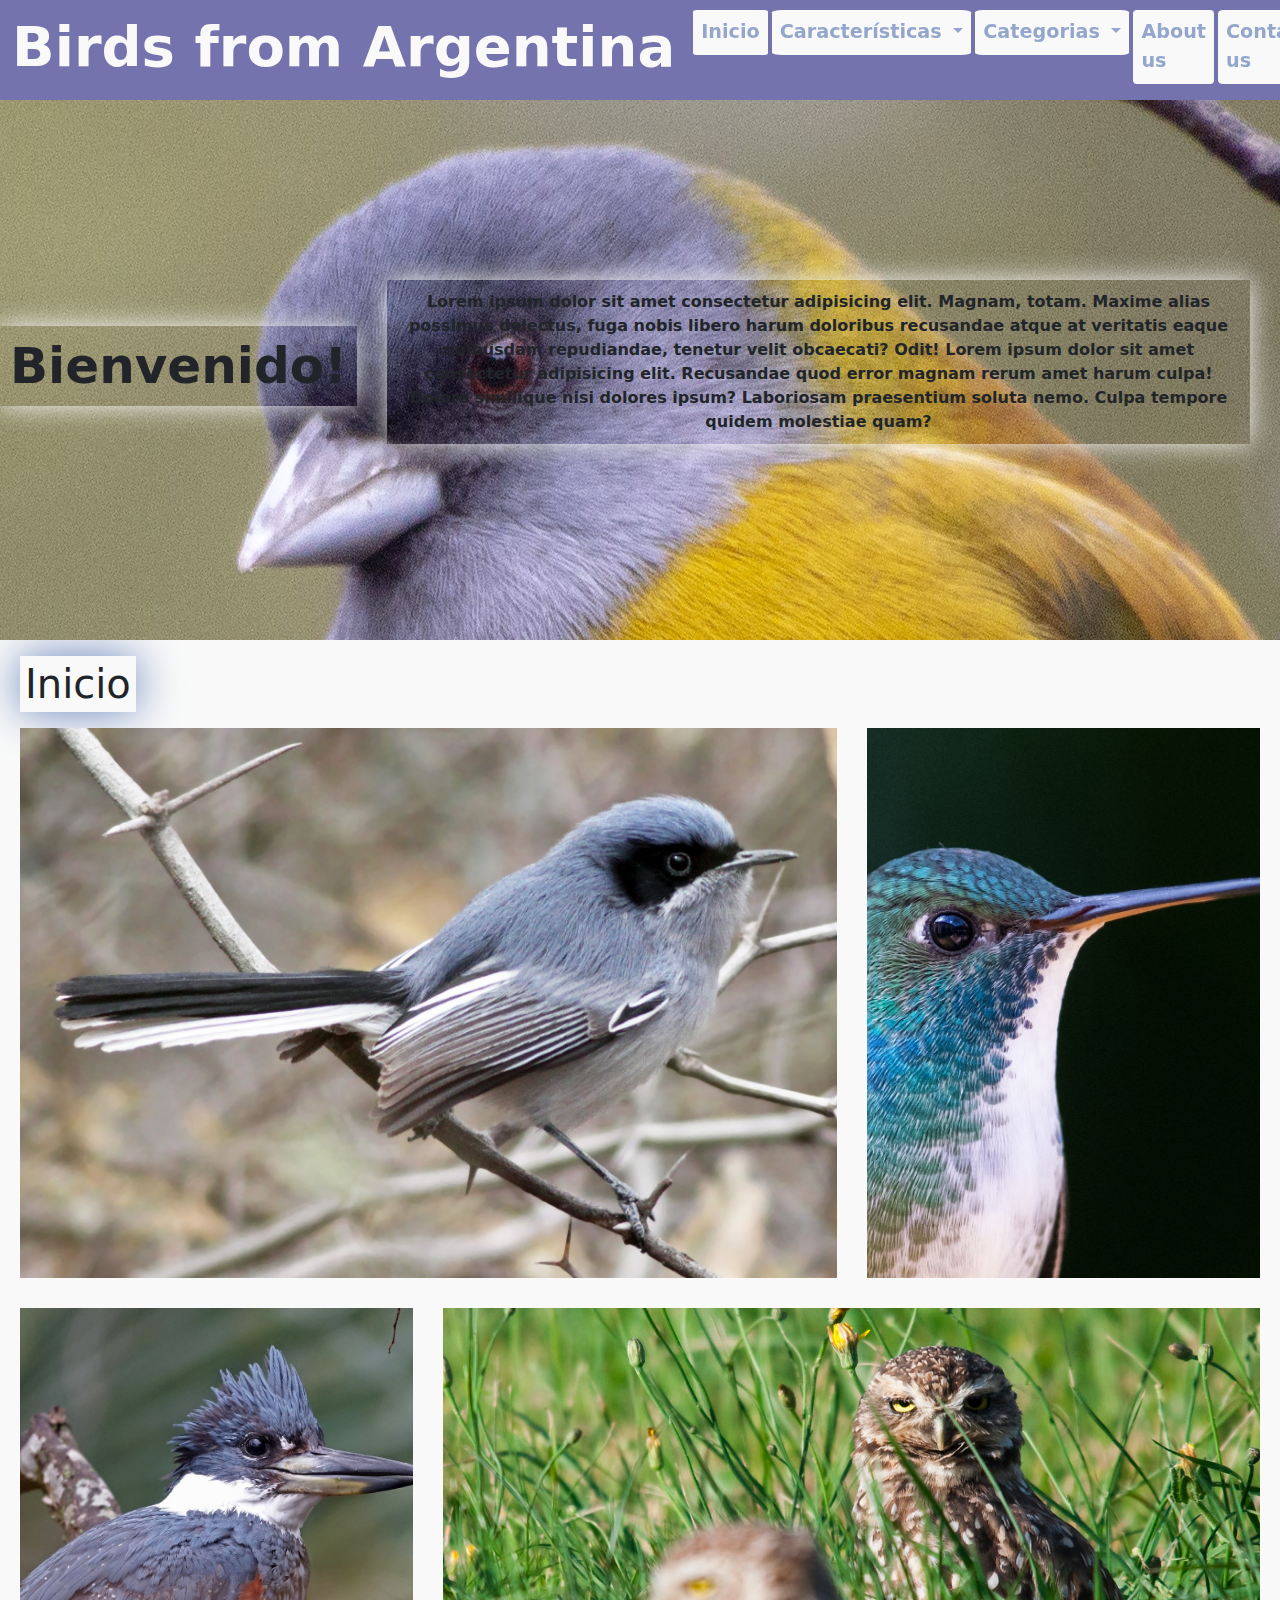
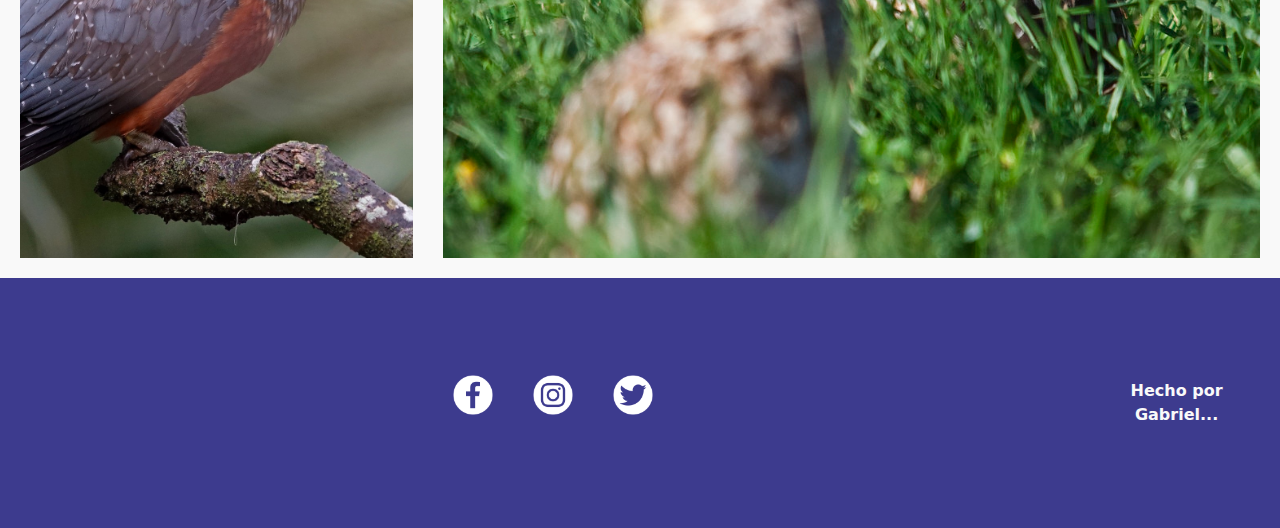
<file: index.html>
<!DOCTYPE html>
<html lang="en">
<head>
    <meta charset="UTF-8">
    <meta http-equiv="X-UA-Compatible" content="IE=edge">
    <meta name="viewport" content="width=device-width, initial-scale=1.0">
    <!-- Link a Wow -->
    <link rel="stylesheet" href="https://cdnjs.cloudflare.com/ajax/libs/animate.css/4.1.1/animate.min.css"/>
    <!-- Bootstrap -->
    <link rel="stylesheet" href="bootstrap-5.1.3-dist/css/bootstrap.min.css">
    <!-- CSS -->
    <link rel="stylesheet" href="css/styles.css">
    <!-- Fuentes  -->
    <link rel="preconnect" href="https://fonts.googleapis.com">
    <link rel="preconnect" href="https://fonts.gstatic.com" crossorigin>
    <link href="https://fonts.googleapis.com/css2?family=Lobster&family=Roboto+Slab:wght@200&display=swap" rel="stylesheet">
    <!-- -------  -->
    <title>Birds from Argentina</title>
</head>
<body class="barra">
    <!-- Encabezado -->
    <header class="header">
        <!-- Menu de navegación -->
        <nav class="navbar navbar-expand-lg navbar-light bg-light">
            <div class="container-fluid">
                <a class="navbar-brand" href="index.html">Birds from Argentina</a>
                <button class="navbar-toggler" type="button" data-bs-toggle="collapse" data-bs-target="#navbarSupportedContent" aria-controls="navbarSupportedContent" aria-expanded="false" aria-label="Toggle navigation">
                    <span class="navbar-toggler-icon"></span>
                </button>
                <div class="collapse navbar-collapse" id="navbarSupportedContent">
                    <!-- pull-lg-left ml-auto justify-content-end -->
                    <ul class="navbar-nav mb-2 mb-lg-0 mb-2 mb-lg-0">
                        <li class="nav-item">
                            <a class="nav-link active" aria-current="page" href="index.html">Inicio</a>
                        </li>
                        <li class="nav-item dropdown">
                            <a class="nav-link dropdown-toggle" href="#"button" data-bs-toggle="dropdown" aria-expanded="false">
                                Características
                            </a>
                            <ul class="dropdown-menu">
                                <li><a class="dropdown-item" href="pages/caracteristicas.html#miradas">Miradas</a></li>
                                <li><a class="dropdown-item" href="pages/caracteristicas.html#plumas">Plumas</a></li>
                                <li><a class="dropdown-item" href="pages/caracteristicas.html#picos">Picos</a></li>
                                <li><a class="dropdown-item" href="pages/caracteristicas.html#nidos">Nidos</a></li>
                                <li><a class="dropdown-item" href="pages/caracteristicas.html#patas">Patas</a></li>
                            </ul>
                        </li>
                        <li class="nav-item dropdown">
                            <a class="nav-link dropdown-toggle" href="pages/categorias.html" role="button" data-bs-toggle="dropdown" aria-expanded="false">
                                Categorias
                            </a>
                            <ul class="dropdown-menu">
                                <li><a class="dropdown-item" href="pages/categorias.html#NorteArgentino">Norte Argentino</a></li>
                                <li><a class="dropdown-item" href="pages/categorias.html#CentroArgentino">Centro Argentino</a></li>
                                <li><a class="dropdown-item" href="pages/categorias.html#SurArgentino">Sur Argentino</a></li>
                            </ul>
                        </li>
                        <li class="nav-item">
                            <a class="nav-link" href="pages/about.html">About us</a>
                        </li>
                        <li class="nav-item">
                            <a class="nav-link" href="pages/contactMe.html">Contact us</a>
                        </li>
                    </ul>
                </div>
            </div>
        </nav>
    </header>

    <!-- Sección principal -->
    <main class="main">
        <!-- Area de bienvenida -->
        <section class="areaEncabezado bg_animate">
            <!-- Elimino temporalmente la animacion de ambos textos -->
            <!--  wow animate__animated animate__pulse -->
            <h2 class="areaEncabezado__titulo encabezadoAparecer">Bienvenido!</h2>
            <p class="areaEncabezado__texto encabezadoAparecer">Lorem ipsum dolor sit amet consectetur adipisicing elit. Magnam, totam. Maxime alias possimus delectus, fuga nobis libero harum doloribus recusandae atque at veritatis eaque quibusdam repudiandae, tenetur velit obcaecati? Odit! Lorem ipsum dolor sit amet consectetur adipisicing elit. Recusandae quod error magnam rerum amet harum culpa! Dolore similique nisi dolores ipsum? Laboriosam praesentium soluta nemo. Culpa tempore quidem molestiae quam?</p>

            <!-- Animacion burbujas -->
            <div class="burbujas">
                <div class="burbuja"></div>
                <div class="burbuja"></div>
                <div class="burbuja"></div>
                <div class="burbuja"></div>
                <div class="burbuja"></div>
                <div class="burbuja"></div>
                <div class="burbuja"></div>
                <div class="burbuja"></div>
                <div class="burbuja"></div>
            </div>
        </section>

        <!-- Inicio -->
        <section class="areaPrincipal">
            <h3 class="areaPrincipal__titulo">Inicio</h3>

            <div class="grid-contenedor">
                <div class="grid-item elementoGrande1">
                    <img src="img/Index-tacuarita.jpg" alt="Tacuarita Lorem" title="Tacuarita Lorem " class="areaPrincial__imagenChica imagenAreaPrincipal wow animate__animated animate__backInLeft" id="imagenCentradaManualmente">
                    <!-- <p class="grid-item__textoChico">Lorem ipsum dolor sit amet consectetur adipisicing elit.</p> -->
                </div>
                <div class="grid-item elementoChico1">
                    <img src="img/Index-picaflorEsperalda.jpg" alt="Picaflor Esmeralda" title="Picaflor Esmeralda" class="areaPrincipal__imagenGrande imagenAreaPrincipal wow animate__animated animate__backInRight">
                    <!-- <p class="grid-item__textoGrande">Lorem ipsum dolor sit amet consectetur adipisicing elit.</p> -->
                </div>
                <div class="grid-item elementoChico2">
                    <img src="img/Index-martinPescador.jpg" alt="Martin Pescador" title="Martin Pescador" class="areaPrincipal__imagenGrande imagenAreaPrincipal wow animate__animated animate__backInLeft" id="imagenCentradaManualmente">
                    <!-- <p class="grid-item__textoGrande">Lorem ipsum dolor sit amet consectetur adipisicing elit.</p> -->
                </div>
                <div class="grid-item elementoGrande2">
                    <img src="img/Index-cabures.jpg" alt="Cabures" title="Cabures" class="areaPrincial__imagenChica imagenAreaPrincipal wow animate__animated animate__backInRight">
                    <!-- <p class="grid-item__textoChico">Lorem ipsum dolor sit amet consectetur adipisicing elit.</p> -->
                </div>
            </div>


        </section>
    </main>

    <!-- Footer -->
    <footer class="footer">
        <ul class="enlacesRedesSociales">
            <li class="enlacesRedesSociales__items wow animate__animated animate__backInUp">
                <a href="https://www.facebook.com.ar" target="_blank"><img src="ico/facebook.png" alt="" class="enlacesRedesSociales__items--imagen"></a>
            </li>
            <li class="enlacesRedesSociales__items wow animate__animated animate__backInUp">
                <a href="https://www.instagram.com" target="_blank"><img src="ico/instagram.png" alt="" class="enlacesRedesSociales__items--imagen"></a>
            </li>
            <li class="enlacesRedesSociales__items wow animate__animated animate__backInUp">
                <a href="https://www.twitter.com" target="_blank">
                    <img src="ico/twitter.png" alt="" class="enlacesRedesSociales__items--imagen" id="twitter">
                </a>
            </li>
        </ul>
        <p class="hechoPor">Hecho por Gabriel...</p>
    </footer>

    <!-- Agregamos JS para utilizar Wow -->
    <script src="https://cdn.boomcdn.com/libs/wow-js/1.3.0/wow.min.js"></script>
    <script>
        new WOW().init();
    </script>

    <!-- Agregamos script JS para bootstrap -->
    <script src="bootstrap-5.1.3-dist/js/bootstrap.min.js"></script>
</body>
</html>
</file>
<file: css/styles.css>
/* ================================ */
/* ==============RESET============= */
/* ================================ */
* {
    margin: 0;
    padding: 0;
}
html {
    background-color: hsla(333, 64%, 66%, 0.1);
    font-family: 'Lobster', cursive;
    font-family: 'Roboto Slab', serif;
    /* Resetear valores antes de empezar */
}
#iconoMenu {
    display: none;
}


/* ================================ */
/* ==============GRID============== */
/* ================================ */
body {
    display: grid;
    grid-template:
    "encabezado     encabezado"     100px
    "main           main"           1fr
    "footer         footer"         250px /
    1fr             5fr
    ;
}
.header {
    grid-area: encabezado;
    /* background-color: red; */
}
.main {
    grid-area: main;
    /* background-color: green; */
}
.footer {
    grid-area: footer;
    /* background-color: blue; */
}



/* ******************** */
/* INICIO */
/* ******************** */
.grid-contenedor {
    display: grid;
    grid-template-columns: repeat(3, 1fr);
    grid-auto-rows: 550px;
    gap: 30px;
}
.grid-item  {
}

.elementoGrande1 {
    grid-column: 1/3;
}
.elementoGrande2 {
    grid-column: 2/4;
} 
.elementoChica1 {
    grid-column: 3/4;
}
.elementoChica2 {
    grid-column: 1/2;
}
.imagenAreaPrincipal {
    width: 100%;
    height: 100%;
    object-fit: cover;
}


/* ================================ */
/* ==============FLEX============== */
/* ================================ */
.header {
    /* display: flex;
    flex-direction: row; */
    align-items: center;
    justify-content: space-around;
}

.flex-containerInicio {
    display: flex;
    flex-direction: column;
    padding: 40px;
}
.footer {
    display: flex;
    align-items: center;
}
.hechoPor {
    flex-grow: 1;
    width: 200px;
    margin: 20px;
}
.enlacesRedesSociales {
    display: flex;
    align-items: center;
    justify-content: center;
}
.areaEncabezado {
    display: flex;
    flex-direction: row;
    align-items: center;
    justify-content: center;
    gap: 30px;
}
.grid-item {
    display: flex;
}

/* ================================ */
/* ==========BOX MODELIN=========== */
/* ================================ */
body, .main {
    background-color: #f9f9f9ff;
}

/* ******************** */
/* MENU */
/* ******************** */
header {
    background-color: #3d3b8eff;
    opacity: 70%;
    position: fixed;
    width: 100%;
    height: 100px;
    z-index: 1000;
}

.container-fluid {
    display: flex;
    flex-direction: row;
    justify-content: space-between;
}

/* .tituloPrincipal {
    font-size: 50px;
    text-align: left;
} */
/* .lista-navegacion {
    text-align: center;
    margin: 0 auto;
    padding: 0;
} */
/* .lista-navegacion li {
    list-style: none;
    display: inline-block;
    font-size: 20px;
    margin: 0 auto;
    padding: 5px;
    border-radius: 3px;
    background-color: #f9f9f9ff;
} */
/* 
.lista-navegacion li a {
    color: #6883baff;
    text-decoration: none;
} */

/* ******************** */
/* MAIN */
/* ******************** */
main {
    background-color: #f9f9f9ff;
    padding: 0 auto;
}

.grid-contenedor{
    margin: 20px;
}

/* ******************** */
/* Area Bienvenida */
/* ******************** */

/* Posicionamiento */
.areaEncabezado {
    background-image: url("../img/Index-encabezado.jpg");
    background-position: 60% 35%;
    /* El background Attachment no está en la entrega. */
    background-attachment: fixed;
    /* padding: 30px; */
    width: 100%;
    height: 500px;
    margin-bottom: 20px;
}
.areaEncabezado__titulo, .areaEncabezado__texto {
    vertical-align: middle;
    font-weight: bolder;
    padding: 10px;
    box-shadow: 0 0 25px #f9f9f9ff;
    text-align: center;
}

/* Estilo ambas cajas */
.areaEncabezado__titulo {
    font-size: 50px;
}
.areaEncabezado__texto {
    width: 70%;
}


/* ******************** */
/* Area Inicio */
/* ******************** */
.areaPrincipal, .areaPrincipal__videos {
    margin: 0 auto;
    padding: auto 5px;
}
/* SECTION PRINCIPAL */
.areaPrincipal__titulo, .areaPrincipal__videos--titulo {
    box-shadow: 0 0 45px #6883baff;
    width: 150px;
    font-size: 40px;
    margin-top: 40px;
    margin-left: 20px;
    margin-bottom: 20px;
    padding: 5px;
    text-align: center;
    /* position: absolute; */
}
.areaPrincipal__titulo {
    width:100%;
    margin: 20px;
    margin-top: 100px;
    padding: 10px auto;
    text-align: left;
    display: inline;
}

.imagenAreaPrincipal {
    object-fit: fit;
}

#imagenCentradaManualmente {
    object-position: 90%;
}
.divAbout {
    margin: 20px;
}
.areaPrincipal__videos {
    padding: auto;
}
/* ******************** */
/* Formulario */
/* ******************** */
label {
}


/* ******************** */
/* FOOTER */
/* ******************** */
footer {
    background-color: #3d3b8eff;
    width: 100%;
}
.enlacesRedesSociales {
    list-style: none;
    width: 100%;
    text-align: center;
}
.enlacesRedesSociales__items {
    /* margin: 50px 20px; */
}
.enlacesRedesSociales__items--imagen {
    width: 40px;
    filter: invert(100%);
    margin: 20px;
}

.hechoPor {
    vertical-align: middle;
    color: #f9f9f9ff;
    font-weight: bold;
    text-align: center;
}



/* ========================= */
/* MEDIA QUERIES */
/* ========================= */
@media screen and (max-width: 600px){
    /* MENU */

    /* FOOTER */
    .footer {
        display: flex;
        flex-direction: column;
        align-items: center;
        justify-content: flex-end;
        height: fit-content;
    }
    .hechoPor {
        margin: 20px;
    }
    .enlacesRedesSociales {
        display: flex;
        flex-direction: column;
    }
    .enlacesRedesSociales__items--imagen {
        width: 60px;
    }
}

@media screen and (max-width: 952px){
    .areaEncabezado {
        display: flex;
        flex-direction: column;
        align-items: center;
        justify-content: center;
        gap: 20px;
        height: fit-content;
        padding-top: 10px;
        padding-bottom: 10px;
    }
    .grid-contenedor {
        display: flex;
        flex-direction: column;
        gap: 30px;
    }
    .enlacesRedesSociales__items--imagen {
        width: 70px;
    }
}

/* ================================= */
/* Animaciones */
/* ================================= */
/* Agregar en un futuro animaciones para imagenes de redes sociales. */
.grid-item:hover .imagenAreaPrincipal {
    -webkit-transform:scale(1.05);
    transform:scale(1.05);
    transition-duration: .7s;
}
.imagenAreaPrincipal {
    overflow:hidden;
}

/* PRUEBA MENU BOOTSTRAP */
.bg-light {
    --bs-bg-opacity: 0;
}
.navbar {
    padding-top: 0;
}
.navbar-light .navbar-brand {
    color: #f9f9f9ff;
    font-size: 3.5rem;
    font-weight: bold;
    padding: auto;
}
.nav-link {
    font-size: 1.2em;
    background-color: #f9f9f9ff;
    margin: 2px;
    border-radius: 5%;
}
.container-fluid {
    display: flex;
    flex-direction: row;
    opacity: 1;
}
.iconoMenu {
    width: 40px;
    filter: invert();
}
.navbar-nav {
    margin-left: auto;
}


/* ******************** */
/* ANIMACIONES PLUS */
/* ******************** */

/* ******************** */
/* Barra scroll */
/* ******************** */
.barra::-webkit-scrollbar {
	width: 12px;
}
.barra::-webkit-scrollbar-thumb {
	background: #3d3b8eff;
	border-radius: 5px;
}
/* *************************** */
/* Burbujas header */
/* *************************** */
.bg_animate {
    width: 100%;
    height: 60vh;
    /* background: linear-gradient(
        to right, 
        #3d3b8eff, 
        #e072a4ff
        ); */
    position: relative;
    overflow: hidden;
}
.burbuja {
    border-radius: 50%;
    box-shadow: 0 0 15px #f9f9f9ff;
    background: #f9f9f9ff;
    opacity: .3;

    position: absolute;
    bottom: -20vh;

    animation: burbujas 3s linear infinite;
}
.burbuja:nth-child(1){
    width: 80px;
    height: 80px;
    left: 5%;
    animation-duration: 3s;
    animation-delay: 3s;
}
.burbuja:nth-child(2){
    width: 100px;
    height: 100px;
    left: 35%;
    animation-duration: 3s;
    animation-delay: 5s;
}
.burbuja:nth-child(3){
    width: 20px;
    height: 20px;
    left: 15%;
    animation-duration: 1.5s;
    animation-delay: 7s;
}
.burbuja:nth-child(4){
    width: 50px;
    height: 50px;
    left: 90%;
    animation-duration: 6s;
    animation-delay: 3s;
}
.burbuja:nth-child(5){
    width: 70px;
    height: 70px;
    left: 65%;
    animation-duration: 3s;
    animation-delay: 1s;
}
.burbuja:nth-child(6){
    width: 20px;
    height: 20px;
    left: 50%;
    animation-duration: 4s;
    animation-delay: 5s;
}
.burbuja:nth-child(7){
    width: 20px;
    height: 20px;
    left: 65%;
    animation-duration: 1.5s;
    animation-delay: 7s;
}
.burbuja:nth-child(8){
    width: 100px;
    height: 100px;
    left: 52%;
    animation-duration: 5s;
    animation-delay: 5s;
}
.burbuja:nth-child(9){
    width: 65px;
    height: 65px;
    left: 51%;
    animation-duration: 3s;
    animation-delay: 2s;
}
.burbuja:nth-child(10){
    width: 40px;
    height: 40px;
    left: 35%;
    animation-duration: 3s;
    animation-delay: 4s;
}

@keyframes burbujas {
    0%{
        bottom: 0;
        opacity: 0;
    }
    30% {
        transform: translateX(30px);
    }
    50%{
        opacity: .4;
    }
    100%{
        bottom: 80vh;
    }
}
/* ******************************** */
/* Cambio de color menues del menu. */
/* ******************************** */
.navbar-light .navbar-nav .nav-link,
.navbar-light .navbar-nav .nav-link.active {
    color: #6883baff;
    font-weight: bolder;
    background-color: #f9f9f9ff;
}
.navbar-light .navbar-nav .nav-link:hover,
.navbar-light .navbar-nav .nav-link.active:hover {
    color: #f9f9f9ff;
    background-color: #6883baff;
    box-shadow: 0 0 25px #f9f9f9ff;
}
.navbar-light .navbar-brand:hover {
    color: #6883baff;
}
/* ************* */
/* Fadein header */
/* ************* */
/* .areaEncabezado {
    animation: fadeIn 3s:
}
@keyframes fadeIn {
    0% { 
        opacity: 0; 
        filter: brightness(1) blur(20px) 
    }
    10% { 
        opacity: 1; 
        filter: brightness(2) blur(10px) 
    }
    100% { 
        opacity: 1; 
        filter: brightness(1) blur(0) 
    }
} */
</file>
